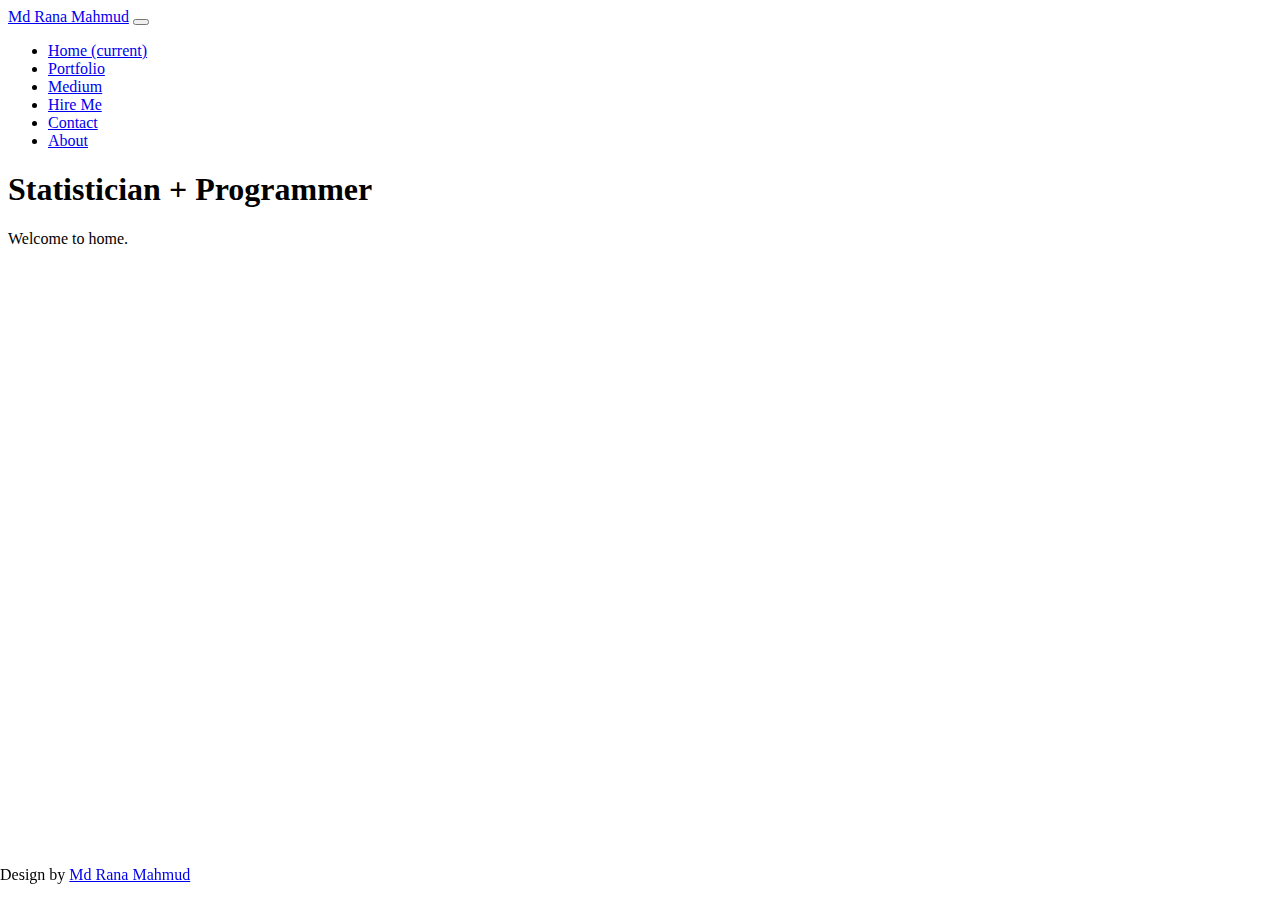
<file: index.html>
<!doctype html>
<html lang="en">
  <head>
    <!-- Required meta tags -->
    <meta charset="utf-8">
    <meta name="viewport" content="width=device-width, initial-scale=1, shrink-to-fit=no">

    <!-- Bootstrap CSS -->
    <link rel="stylesheet" href="https://stackpath.bootstrapcdn.com/bootstrap/4.1.1/css/bootstrap.min.css" integrity="sha384-WskhaSGFgHYWDcbwN70/dfYBj47jz9qbsMId/iRN3ewGhXQFZCSftd1LZCfmhktB" crossorigin="anonymous">
    <link rel="stylesheet" type="text/css" href="css/style.css">
   </head>

   <nav class="navbar fixed-top navbar-expand-md navbar-light bg-light">
  <div class="container">
    <a class="navbar-brand" href="#">Md Rana Mahmud</a>
    <button class="navbar-toggler" type="button" data-toggle="collapse" data-target="#navbarCollapse" aria-controls="navbarCollapse" aria-expanded="false" aria-label="Toggle navigation">
      <span class="navbar-toggler-icon"></span>
    </button>
    <div class="collapse navbar-collapse" id="navbarCollapse">
      <!-- left navigation links -->
      <ul class="navbar-nav mr-auto">

        <!-- active navigation link -->
        <li class="nav-item active">
          <a class="nav-link" href="index.html">Home
            <span class="sr-only">(current)</span>
          </a>
        </li>

        <!-- regular navigation link -->
        <li class="nav-item">
          <a class="nav-link" href="portfolio.html">Portfolio</a>

        </li>
        <li class="nav-item">
          <a class="nav-link" href="https://ranamahmud.medium.com/">Medium</a>
          
        </li>
        <li class="nav-item">
          <a class="nav-link" href="hire-me.html">Hire Me</a>
        </li>
        <li class="nav-item">
          <a class="nav-link" href="contact-me.html">Contact</a>
        </li>

        <li class="nav-item">
          <a class="nav-link" href="about.html">About</a>
        </li>



      

      </ul>

    </div>
  </div>
</nav>
    <!-- more navigation code here -->

  </div>
</nav>

<div class="row">
  <!-- wider column -->
  <div class="col-md-8 mb-4">
    <!-- page content -->  
  </div>
  <!-- narrower column -->
  <div class="col-md-4 mb-4">
    <!-- sidebar links -->
  </div>
</div>

<div class="jumbotron">
  <h1 class="display-2">Statistician + Programmer</h1>
  <p class="lead">Welcome to home.</p>
  <!-- <a class="btn btn-lg btn-primary" href="#" role="button">Call to Action »</a> -->
</div>
<footer class="container mt-4">
  <div class="row">
    <div class="col">
      <p class="text-center">Design by <a href="#">Md Rana Mahmud</a></p>
    </div>
  </div>
</footer>

    <!-- Optional JavaScript -->
    <!-- jQuery first, then Popper.js, then Bootstrap JS -->
    <script src="https://code.jquery.com/jquery-3.3.1.slim.min.js" integrity="sha384-q8i/X+965DzO0rT7abK41JStQIAqVgRVzpbzo5smXKp4YfRvH+8abtTE1Pi6jizo" crossorigin="anonymous"></script>
    <script src="https://cdnjs.cloudflare.com/ajax/libs/popper.js/1.14.3/umd/popper.min.js" integrity="sha384-ZMP7rVo3mIykV+2+9J3UJ46jBk0WLaUAdn689aCwoqbBJiSnjAK/l8WvCWPIPm49" crossorigin="anonymous"></script>
    <script src="https://stackpath.bootstrapcdn.com/bootstrap/4.1.1/js/bootstrap.min.js" integrity="sha384-smHYKdLADwkXOn1EmN1qk/HfnUcbVRZyYmZ4qpPea6sjB/pTJ0euyQp0Mk8ck+5T" crossorigin="anonymous"></script>
  </body>
</html>
</file>
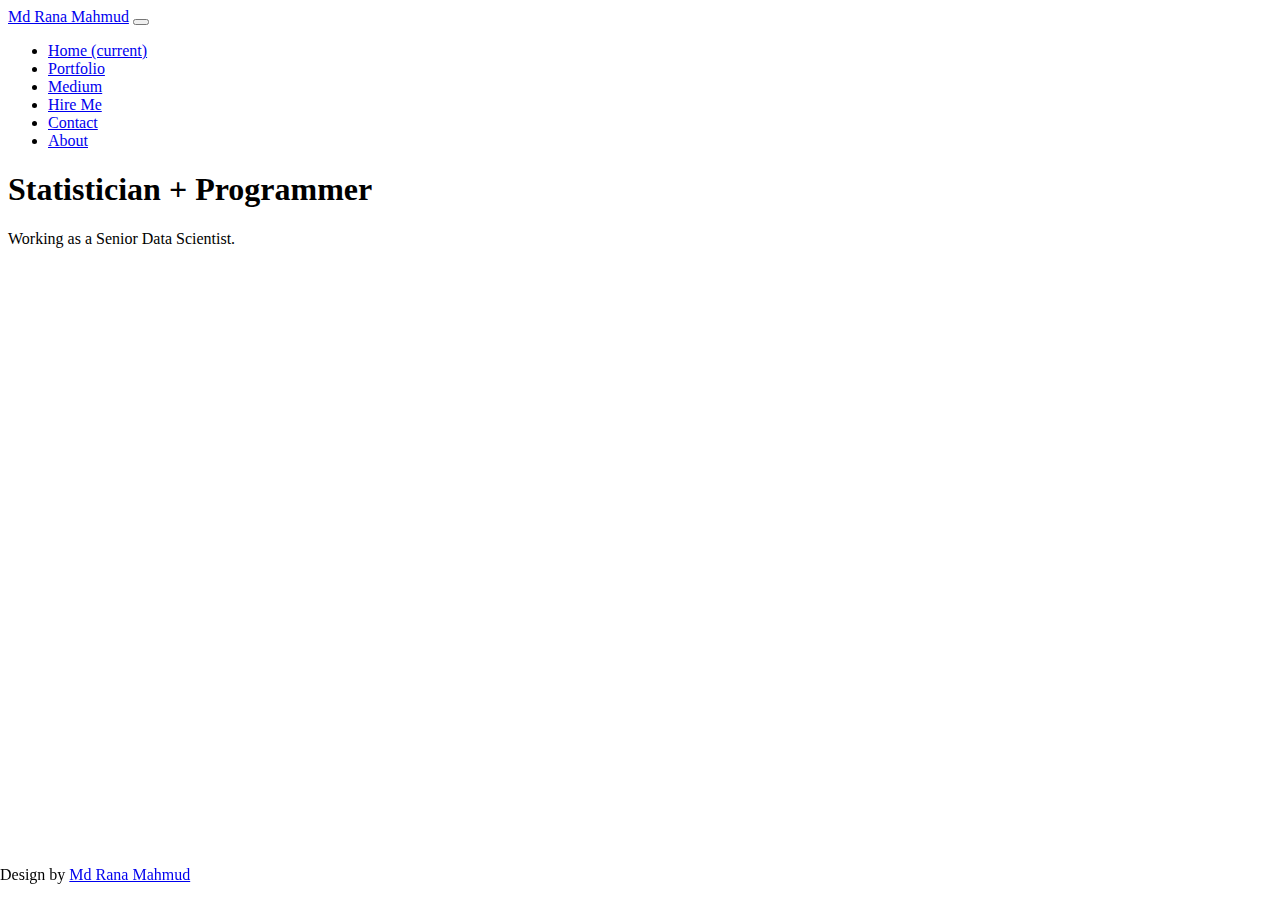
<file: about.html>
<!doctype html>
<html lang="en">
  <head>
    <!-- Required meta tags -->
    <meta charset="utf-8">
    <meta name="viewport" content="width=device-width, initial-scale=1, shrink-to-fit=no">

    <!-- Bootstrap CSS -->
    <link rel="stylesheet" href="https://stackpath.bootstrapcdn.com/bootstrap/4.1.1/css/bootstrap.min.css" integrity="sha384-WskhaSGFgHYWDcbwN70/dfYBj47jz9qbsMId/iRN3ewGhXQFZCSftd1LZCfmhktB" crossorigin="anonymous">
    <link rel="stylesheet" type="text/css" href="css/style.css">
   </head>

   <nav class="navbar fixed-top navbar-expand-md navbar-light bg-light">
  <div class="container">
    <a class="navbar-brand" href="#">Md Rana Mahmud</a>
    <button class="navbar-toggler" type="button" data-toggle="collapse" data-target="#navbarCollapse" aria-controls="navbarCollapse" aria-expanded="false" aria-label="Toggle navigation">
      <span class="navbar-toggler-icon"></span>
    </button>
    <div class="collapse navbar-collapse" id="navbarCollapse">
      <!-- left navigation links -->
      <ul class="navbar-nav mr-auto">

        <!-- active navigation link -->
        <li class="nav-item">
          <a class="nav-link" href="about.html">Home
            <span class="sr-only">(current)</span>
          </a>
        </li>

        <!-- regular navigation link -->
        <li class="nav-item">
          <a class="nav-link" href="portfolio.html">Portfolio</a>

        </li>
        <li class="nav-item">
          <a class="nav-link" href="http://medium.com/ranamahmud">Medium</a>
          
        </li>
        <li class="nav-item">
          <a class="nav-link" href="hire-me.html">Hire Me</a>
        </li>
        <li class="nav-item">
          <a class="nav-link" href="contact-me.html">Contact</a>
        </li>

        <li class="nav-item active">
          <a class="nav-link" href="about.html">About</a>
        </li>
      </ul>

    </div>
  </div>
</nav>
    <!-- more navigation code here -->

  </div>
</nav>

<div class="row">
  <!-- wider column -->
  <div class="col-md-8 mb-4">
    <!-- page content -->  
  </div>
  <!-- narrower column -->
  <div class="col-md-4 mb-4">
    <!-- sidebar links -->
  </div>
</div>

<div class="jumbotron">
  <h1 class="display-2">Statistician + Programmer</h1>
  <p class="lead">Working as a Senior Data Scientist.</p>
  <!-- <a class="btn btn-lg btn-primary" href="#" role="button">Call to Action »</a> -->
</div>
<footer class="container mt-4">
  <div class="row">
    <div class="col">
      <p class="text-center">Design by <a href="#">Md Rana Mahmud</a></p>
    </div>
  </div>
</footer>

    <!-- Optional JavaScript -->
    <!-- jQuery first, then Popper.js, then Bootstrap JS -->
    <script src="https://code.jquery.com/jquery-3.3.1.slim.min.js" integrity="sha384-q8i/X+965DzO0rT7abK41JStQIAqVgRVzpbzo5smXKp4YfRvH+8abtTE1Pi6jizo" crossorigin="anonymous"></script>
    <script src="https://cdnjs.cloudflare.com/ajax/libs/popper.js/1.14.3/umd/popper.min.js" integrity="sha384-ZMP7rVo3mIykV+2+9J3UJ46jBk0WLaUAdn689aCwoqbBJiSnjAK/l8WvCWPIPm49" crossorigin="anonymous"></script>
    <script src="https://stackpath.bootstrapcdn.com/bootstrap/4.1.1/js/bootstrap.min.js" integrity="sha384-smHYKdLADwkXOn1EmN1qk/HfnUcbVRZyYmZ4qpPea6sjB/pTJ0euyQp0Mk8ck+5T" crossorigin="anonymous"></script>
  </body>
</html>
</file>
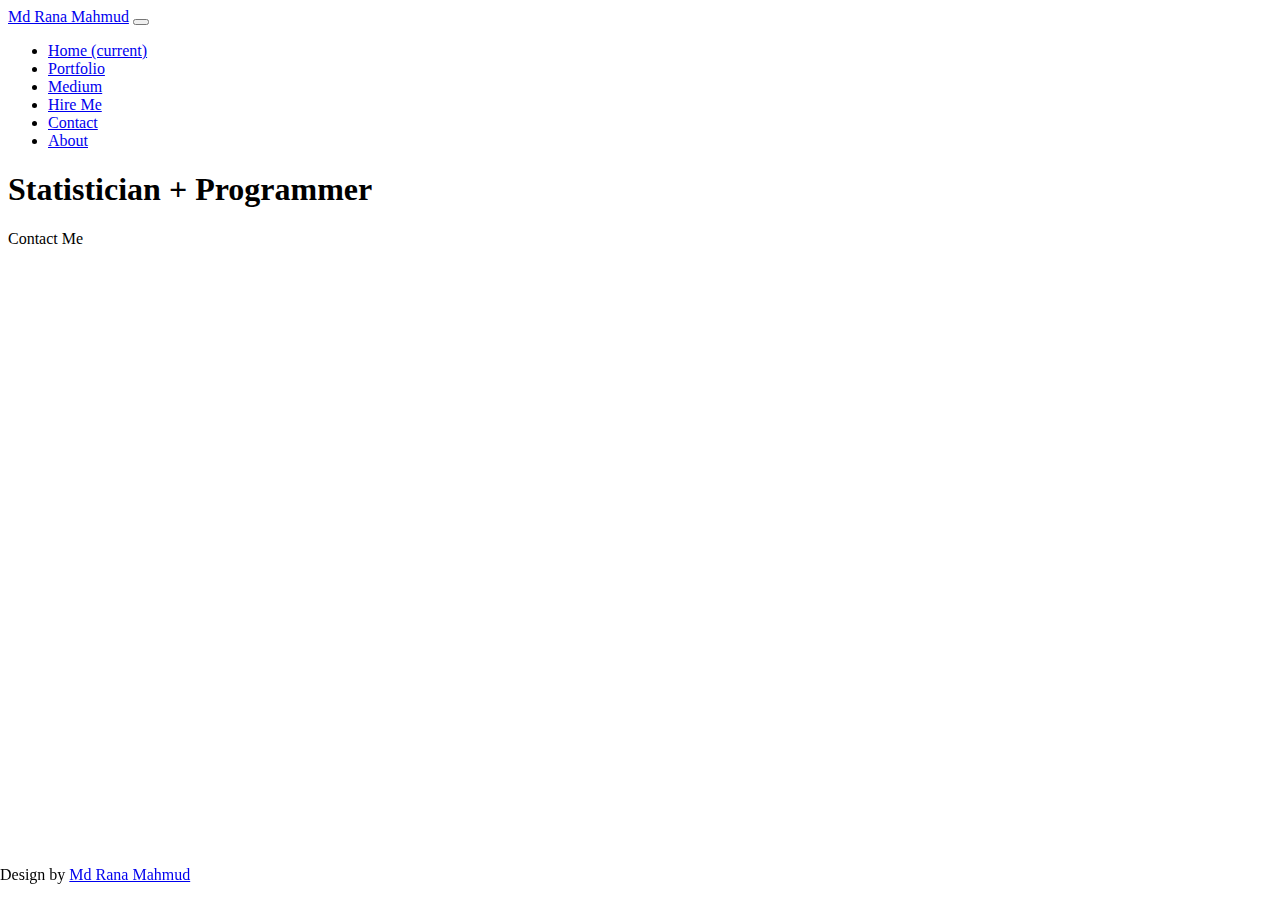
<file: contact-me.html>
<!doctype html>
<html lang="en">
  <head>
    <!-- Required meta tags -->
    <meta charset="utf-8">
    <meta name="viewport" content="width=device-width, initial-scale=1, shrink-to-fit=no">

    <!-- Bootstrap CSS -->
    <link rel="stylesheet" href="https://stackpath.bootstrapcdn.com/bootstrap/4.1.1/css/bootstrap.min.css" integrity="sha384-WskhaSGFgHYWDcbwN70/dfYBj47jz9qbsMId/iRN3ewGhXQFZCSftd1LZCfmhktB" crossorigin="anonymous">
    <link rel="stylesheet" type="text/css" href="css/style.css">
   </head>

   <nav class="navbar fixed-top navbar-expand-md navbar-light bg-light">
  <div class="container">
    <a class="navbar-brand" href="#">Md Rana Mahmud</a>
    <button class="navbar-toggler" type="button" data-toggle="collapse" data-target="#navbarCollapse" aria-controls="navbarCollapse" aria-expanded="false" aria-label="Toggle navigation">
      <span class="navbar-toggler-icon"></span>
    </button>
    <div class="collapse navbar-collapse" id="navbarCollapse">
      <!-- left navigation links -->
      <ul class="navbar-nav mr-auto">

        <!-- active navigation link -->
        <li class="nav-item">
          <a class="nav-link" href="index.html">Home
            <span class="sr-only">(current)</span>
          </a>
        </li>

        <!-- regular navigation link -->
        <li class="nav-item">
          <a class="nav-link" href="portfolio.html">Portfolio</a>

        </li>
        <li class="nav-item">
          <a class="nav-link" href="http://medium.com/ranamahmud">Medium</a>
          
        </li>
        <li class="nav-item">
          <a class="nav-link" href="hire-me.html">Hire Me</a>
        </li>
        <li class="nav-item active">
          <a class="nav-link" href="contact-me.html">Contact</a>
        </li>

        <li class="nav-item">
          <a class="nav-link" href="about.html">About</a>
        </li>



      

      </ul>

    </div>
  </div>
</nav>
    <!-- more navigation code here -->

  </div>
</nav>

<div class="row">
  <!-- wider column -->
  <div class="col-md-8 mb-4">
    <!-- page content -->  
  </div>
  <!-- narrower column -->
  <div class="col-md-4 mb-4">
    <!-- sidebar links -->
  </div>
</div>

<div class="jumbotron">
  <h1 class="display-2">Statistician + Programmer</h1>
  <p class="lead">Contact Me</p>
  <!-- <a class="btn btn-lg btn-primary" href="#" role="button">Call to Action »</a> -->
</div>
<footer class="container mt-4">
  <div class="row">
    <div class="col">
      <p class="text-center">Design by <a href="#">Md Rana Mahmud</a></p>
    </div>
  </div>
</footer>

    <!-- Optional JavaScript -->
    <!-- jQuery first, then Popper.js, then Bootstrap JS -->
    <script src="https://code.jquery.com/jquery-3.3.1.slim.min.js" integrity="sha384-q8i/X+965DzO0rT7abK41JStQIAqVgRVzpbzo5smXKp4YfRvH+8abtTE1Pi6jizo" crossorigin="anonymous"></script>
    <script src="https://cdnjs.cloudflare.com/ajax/libs/popper.js/1.14.3/umd/popper.min.js" integrity="sha384-ZMP7rVo3mIykV+2+9J3UJ46jBk0WLaUAdn689aCwoqbBJiSnjAK/l8WvCWPIPm49" crossorigin="anonymous"></script>
    <script src="https://stackpath.bootstrapcdn.com/bootstrap/4.1.1/js/bootstrap.min.js" integrity="sha384-smHYKdLADwkXOn1EmN1qk/HfnUcbVRZyYmZ4qpPea6sjB/pTJ0euyQp0Mk8ck+5T" crossorigin="anonymous"></script>
  </body>
</html>
</file>
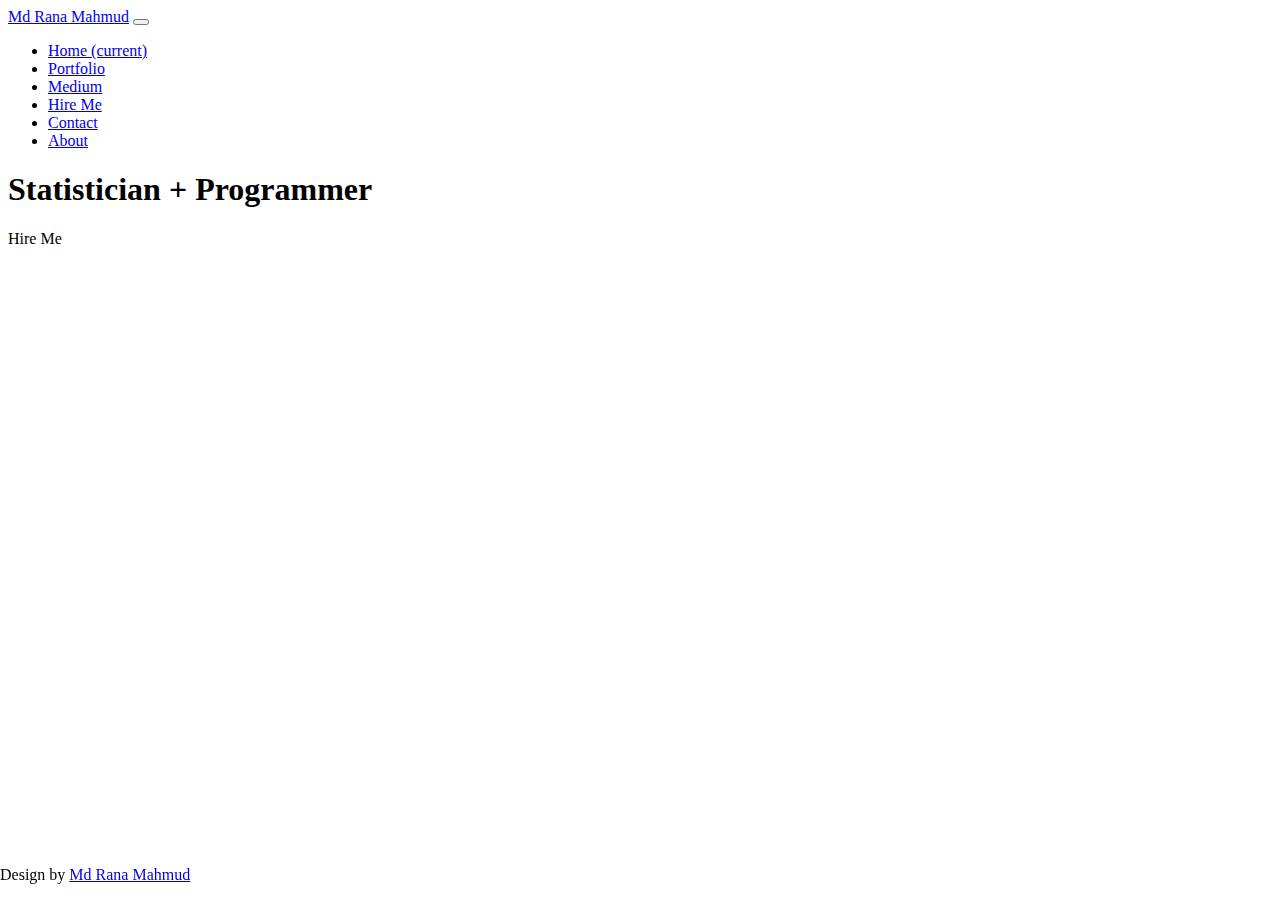
<file: hire-me.html>
<!doctype html>
<html lang="en">
  <head>
    <!-- Required meta tags -->
    <meta charset="utf-8">
    <meta name="viewport" content="width=device-width, initial-scale=1, shrink-to-fit=no">

    <!-- Bootstrap CSS -->
    <link rel="stylesheet" href="https://stackpath.bootstrapcdn.com/bootstrap/4.1.1/css/bootstrap.min.css" integrity="sha384-WskhaSGFgHYWDcbwN70/dfYBj47jz9qbsMId/iRN3ewGhXQFZCSftd1LZCfmhktB" crossorigin="anonymous">
    <link rel="stylesheet" type="text/css" href="css/style.css">
   </head>

   <nav class="navbar fixed-top navbar-expand-md navbar-light bg-light">
  <div class="container">
    <a class="navbar-brand" href="#">Md Rana Mahmud</a>
    <button class="navbar-toggler" type="button" data-toggle="collapse" data-target="#navbarCollapse" aria-controls="navbarCollapse" aria-expanded="false" aria-label="Toggle navigation">
      <span class="navbar-toggler-icon"></span>
    </button>
    <div class="collapse navbar-collapse" id="navbarCollapse">
      <!-- left navigation links -->
      <ul class="navbar-nav mr-auto">

        <!-- active navigation link -->
        <li class="nav-item">
          <a class="nav-link" href="index.html">Home
            <span class="sr-only">(current)</span>
          </a>
        </li>

        <!-- regular navigation link -->
        <li class="nav-item">
          <a class="nav-link" href="portfolio.html">Portfolio</a>

        </li>
        <li class="nav-item">
          <a class="nav-link" href="http://medium.com/ranamahmud">Medium</a>
          
        </li>
        <li class="nav-item active">
          <a class="nav-link" href="hire-me.html">Hire Me</a>
        </li>
        <li class="nav-item">
          <a class="nav-link" href="contact-me.html">Contact</a>
        </li>

        <li class="nav-item">
          <a class="nav-link" href="about.html">About</a>
        </li>



      

      </ul>

    </div>
  </div>
</nav>
    <!-- more navigation code here -->

  </div>
</nav>

<div class="row">
  <!-- wider column -->
  <div class="col-md-8 mb-4">
    <!-- page content -->  
  </div>
  <!-- narrower column -->
  <div class="col-md-4 mb-4">
    <!-- sidebar links -->
  </div>
</div>

<div class="jumbotron">
  <h1 class="display-2">Statistician + Programmer</h1>
  <p class="lead">Hire Me</p>
  <!-- <a class="btn btn-lg btn-primary" href="#" role="button">Call to Action »</a> -->
</div>
<footer class="container mt-4">
  <div class="row">
    <div class="col">
      <p class="text-center">Design by <a href="#">Md Rana Mahmud</a></p>
    </div>
  </div>
</footer>

    <!-- Optional JavaScript -->
    <!-- jQuery first, then Popper.js, then Bootstrap JS -->
    <script src="https://code.jquery.com/jquery-3.3.1.slim.min.js" integrity="sha384-q8i/X+965DzO0rT7abK41JStQIAqVgRVzpbzo5smXKp4YfRvH+8abtTE1Pi6jizo" crossorigin="anonymous"></script>
    <script src="https://cdnjs.cloudflare.com/ajax/libs/popper.js/1.14.3/umd/popper.min.js" integrity="sha384-ZMP7rVo3mIykV+2+9J3UJ46jBk0WLaUAdn689aCwoqbBJiSnjAK/l8WvCWPIPm49" crossorigin="anonymous"></script>
    <script src="https://stackpath.bootstrapcdn.com/bootstrap/4.1.1/js/bootstrap.min.js" integrity="sha384-smHYKdLADwkXOn1EmN1qk/HfnUcbVRZyYmZ4qpPea6sjB/pTJ0euyQp0Mk8ck+5T" crossorigin="anonymous"></script>
  </body>
</html>
</file>
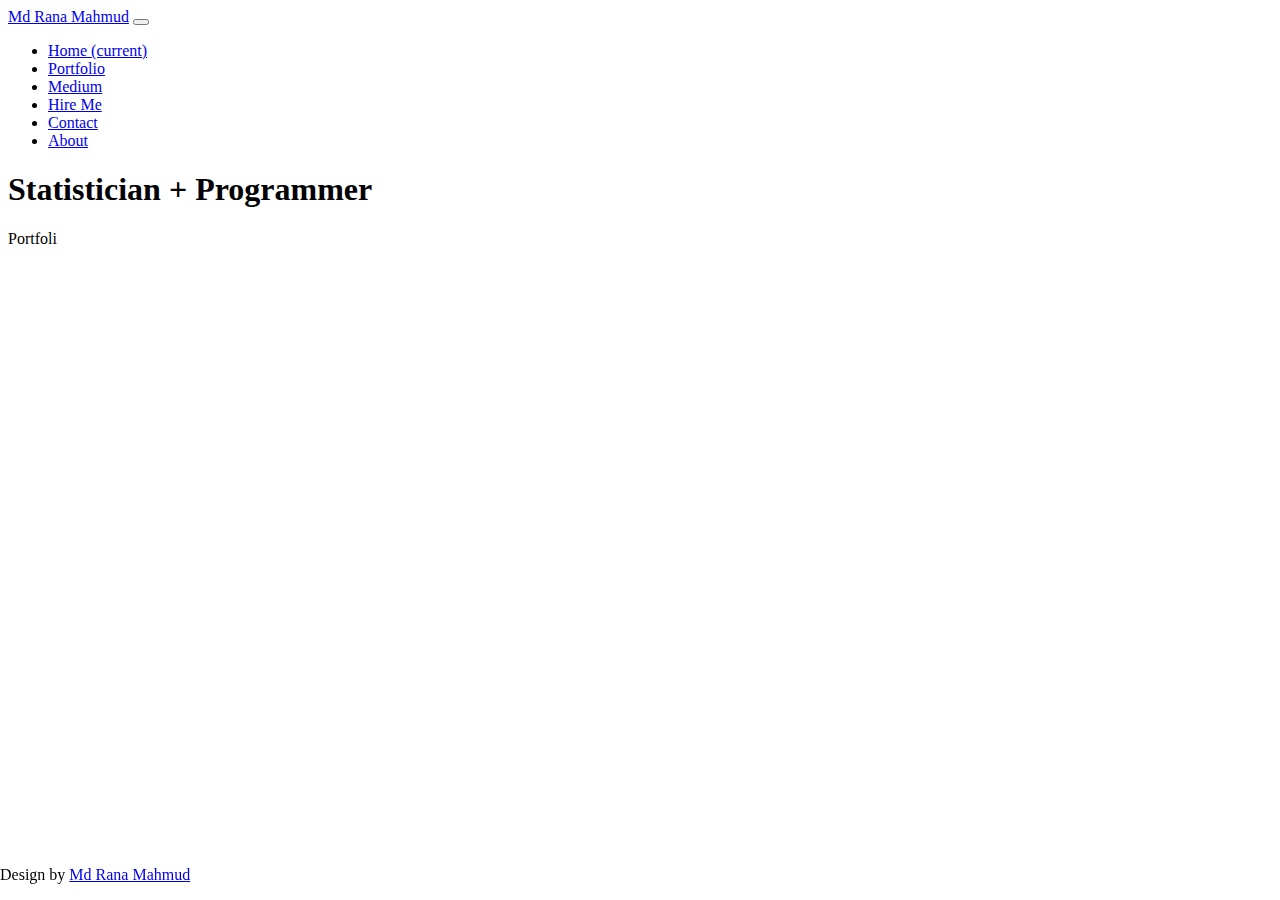
<file: portfolio.html>
<!doctype html>
<html lang="en">
  <head>
    <!-- Required meta tags -->
    <meta charset="utf-8">
    <meta name="viewport" content="width=device-width, initial-scale=1, shrink-to-fit=no">

    <!-- Bootstrap CSS -->
    <link rel="stylesheet" href="https://stackpath.bootstrapcdn.com/bootstrap/4.1.1/css/bootstrap.min.css" integrity="sha384-WskhaSGFgHYWDcbwN70/dfYBj47jz9qbsMId/iRN3ewGhXQFZCSftd1LZCfmhktB" crossorigin="anonymous">
    <link rel="stylesheet" type="text/css" href="css/style.css">
   </head>

   <nav class="navbar fixed-top navbar-expand-md navbar-light bg-light">
  <div class="container">
    <a class="navbar-brand" href="#">Md Rana Mahmud</a>
    <button class="navbar-toggler" type="button" data-toggle="collapse" data-target="#navbarCollapse" aria-controls="navbarCollapse" aria-expanded="false" aria-label="Toggle navigation">
      <span class="navbar-toggler-icon"></span>
    </button>
    <div class="collapse navbar-collapse" id="navbarCollapse">
      <!-- left navigation links -->
      <ul class="navbar-nav mr-auto">

        <!-- active navigation link -->
        <li class="nav-item">
          <a class="nav-link" href="index.html">Home
            <span class="sr-only">(current)</span>
          </a>
        </li>

        <!-- regular navigation link -->
        <li class="nav-item active">
          <a class="nav-link" href="portfolio.html">Portfolio</a>

        </li>
        <li class="nav-item">
          <a class="nav-link" href="http://medium.com/ranamahmud">Medium</a>
          
        </li>
        <li class="nav-item">
          <a class="nav-link" href="hire-me.html">Hire Me</a>
        </li>
        <li class="nav-item">
          <a class="nav-link" href="contact-me.html">Contact</a>
        </li>

        <li class="nav-item">
          <a class="nav-link" href="about.html">About</a>
        </li>



      

      </ul>

    </div>
  </div>
</nav>
    <!-- more navigation code here -->

  </div>
</nav>

<div class="row">
  <!-- wider column -->
  <div class="col-md-8 mb-4">
    <!-- page content -->  
  </div>
  <!-- narrower column -->
  <div class="col-md-4 mb-4">
    <!-- sidebar links -->
  </div>
</div>

<div class="jumbotron">
  <h1 class="display-2">Statistician + Programmer</h1>
  <p class="lead">Portfoli</p>
  <!-- <a class="btn btn-lg btn-primary" href="#" role="button">Call to Action »</a> -->
</div>
<footer class="container mt-4">
  <div class="row">
    <div class="col">
      <p class="text-center">Design by <a href="#">Md Rana Mahmud</a></p>
    </div>
  </div>
</footer>

    <!-- Optional JavaScript -->
    <!-- jQuery first, then Popper.js, then Bootstrap JS -->
    <script src="https://code.jquery.com/jquery-3.3.1.slim.min.js" integrity="sha384-q8i/X+965DzO0rT7abK41JStQIAqVgRVzpbzo5smXKp4YfRvH+8abtTE1Pi6jizo" crossorigin="anonymous"></script>
    <script src="https://cdnjs.cloudflare.com/ajax/libs/popper.js/1.14.3/umd/popper.min.js" integrity="sha384-ZMP7rVo3mIykV+2+9J3UJ46jBk0WLaUAdn689aCwoqbBJiSnjAK/l8WvCWPIPm49" crossorigin="anonymous"></script>
    <script src="https://stackpath.bootstrapcdn.com/bootstrap/4.1.1/js/bootstrap.min.js" integrity="sha384-smHYKdLADwkXOn1EmN1qk/HfnUcbVRZyYmZ4qpPea6sjB/pTJ0euyQp0Mk8ck+5T" crossorigin="anonymous"></script>
  </body>
</html>
</file>
<file: css/style.css>
footer {position: fixed;bottom: 0;left: 0;}
</file>
